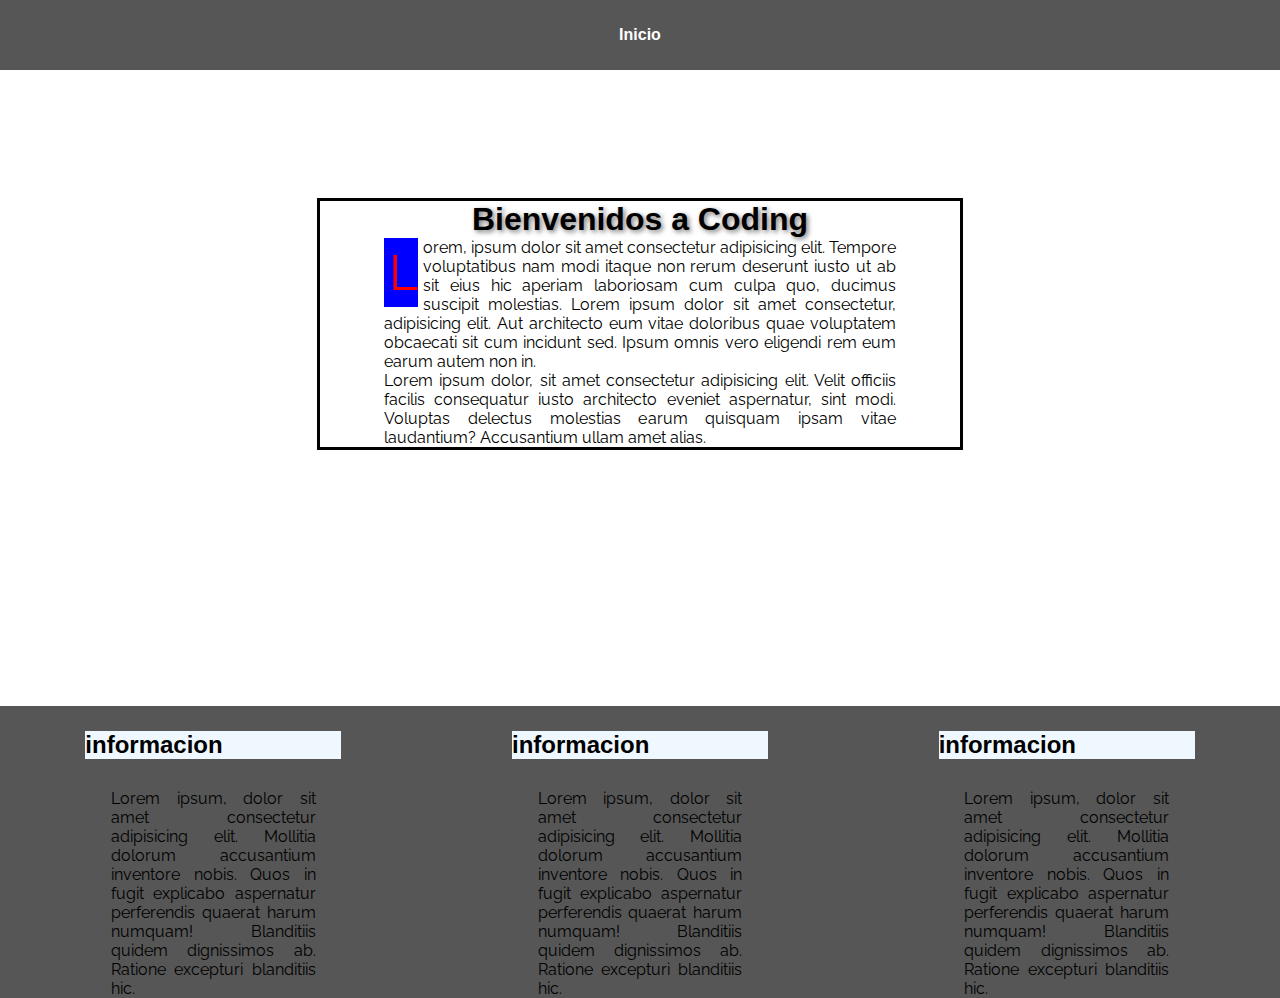
<file: CursoCss/index.html>
<!DOCTYPE html>
<html lang="en">
<head>
    <meta charset="UTF-8">
    <meta http-equiv="X-UA-Compatible" content="IE=edge">
    <meta name="viewport" content="width=device-width, initial-scale=1.0">
    <title>Document</title>
    <link rel="stylesheet" href="Styles_index.css">
    <link rel="preconnect" href="https://fonts.googleapis.com">
</head>
<body>
    <header class="Menu-Superior">
        <nav class="enlaces-Menu">
            <a href="#">Inicio</a>
        </nav>
    </header>
<div class="border">
<h1>Bienvenidos a Coding</h1>
<p class="primer">Lorem, ipsum dolor sit amet consectetur adipisicing elit. Tempore voluptatibus nam modi itaque non rerum deserunt iusto ut ab sit eius hic aperiam laboriosam cum culpa quo, ducimus suscipit molestias. 
Lorem ipsum dolor sit amet consectetur, adipisicing elit. Aut architecto eum vitae doloribus quae voluptatem obcaecati sit cum incidunt sed. Ipsum omnis vero eligendi rem eum earum autem non in.
</p>
<p>Lorem ipsum dolor, sit amet consectetur adipisicing elit. Velit officiis facilis consequatur iusto architecto eveniet aspernatur, sint modi. Voluptas delectus molestias earum quisquam ipsam vitae laudantium? Accusantium ullam amet alias.</p> 
</div>
<footer class="pie-pagina">
    <div class="partfooter">
        <h2 class="titulo-footer">informacion </h2>
        <p class="info-pie">Lorem ipsum, dolor sit amet consectetur adipisicing elit. Mollitia dolorum accusantium inventore nobis. Quos in fugit explicabo aspernatur perferendis quaerat harum numquam! Blanditiis quidem dignissimos ab. Ratione excepturi blanditiis hic.</p>
    </div>
    <div class="partfooter">
        <h2 class="titulo-footer">informacion </h2>
        <p class="info-pie">Lorem ipsum, dolor sit amet consectetur adipisicing elit. Mollitia dolorum accusantium inventore nobis. Quos in fugit explicabo aspernatur perferendis quaerat harum numquam! Blanditiis quidem dignissimos ab. Ratione excepturi blanditiis hic.</p>
    </div>
    <div class="partfooter">
        <h2 class="titulo-footer">informacion </h2>
        <p class="info-pie">Lorem ipsum, dolor sit amet consectetur adipisicing elit. Mollitia dolorum accusantium inventore nobis. Quos in fugit explicabo aspernatur perferendis quaerat harum numquam! Blanditiis quidem dignissimos ab. Ratione excepturi blanditiis hic.</p>
    </div>
</footer>
</body>
</html>
</file>
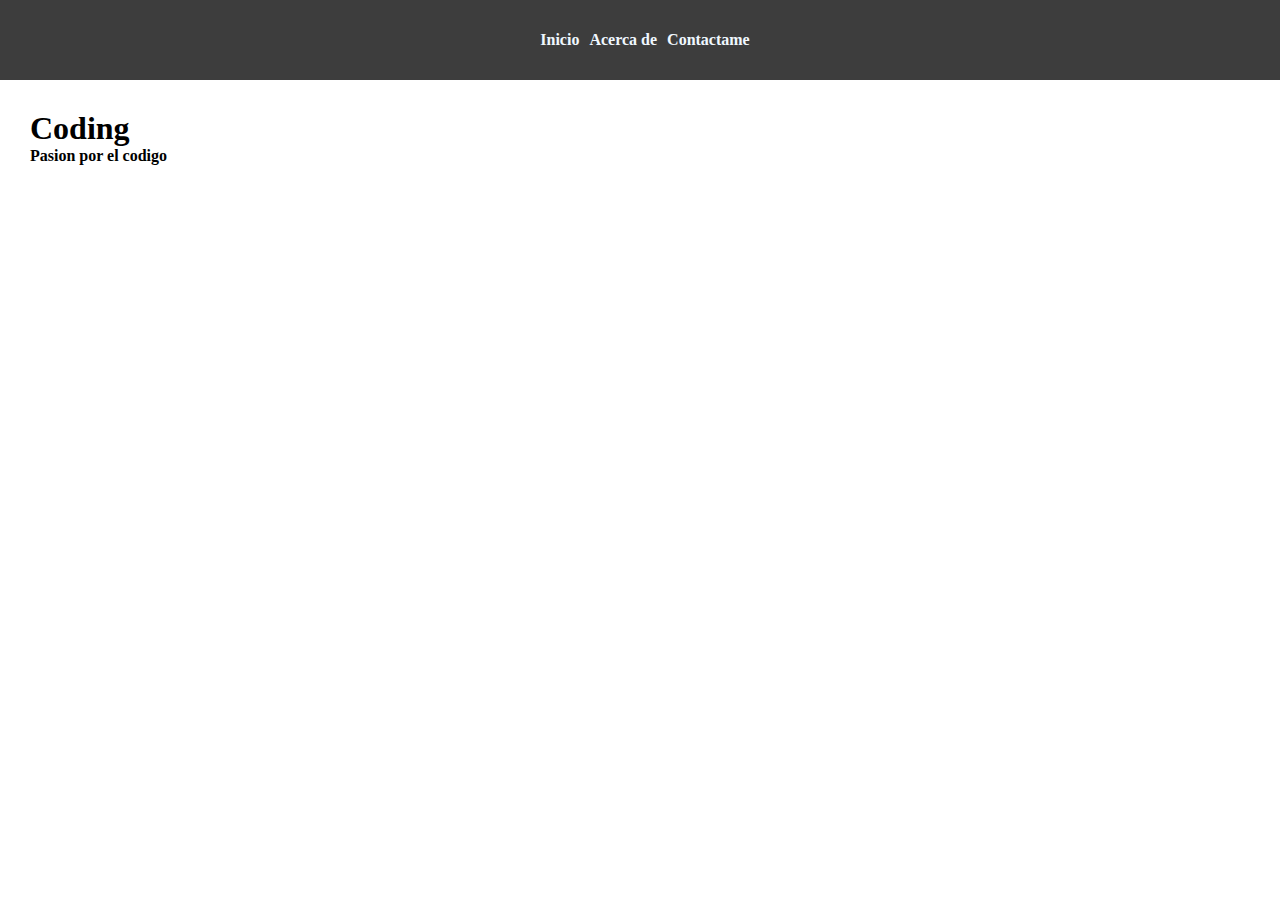
<file: ProyectoPractica/index.html>
<!DOCTYPE html>
<html lang="en">
<head>
    <meta charset="UTF-8">
    <meta http-equiv="X-UA-Compatible" content="IE=edge">
    <meta name="viewport" content="width=device-width, initial-scale=1.0">
    <title>Practica</title>
    <link rel="stylesheet" href="Styles_Index.css">
</head>
<body>
    <header class="Menu-Superior">
        <nav class="Elances-Menu">
            <ul type="none">
                <li ><a href="">Inicio</a></li>
                <li><a href="">Acerca de</a></li>
                <li><a href="">Contactame</a></li>
            </ul>
        </nav>
    </header>
    <section>
        <h1>Coding</h1>
        <h4>Pasion por el codigo</h4>
        <iframe src="https://www.youtube.com/embed/uFTHmGpdIvo" frameborder="0"></iframe>
    </section>
 
</body>
</html>
</file>
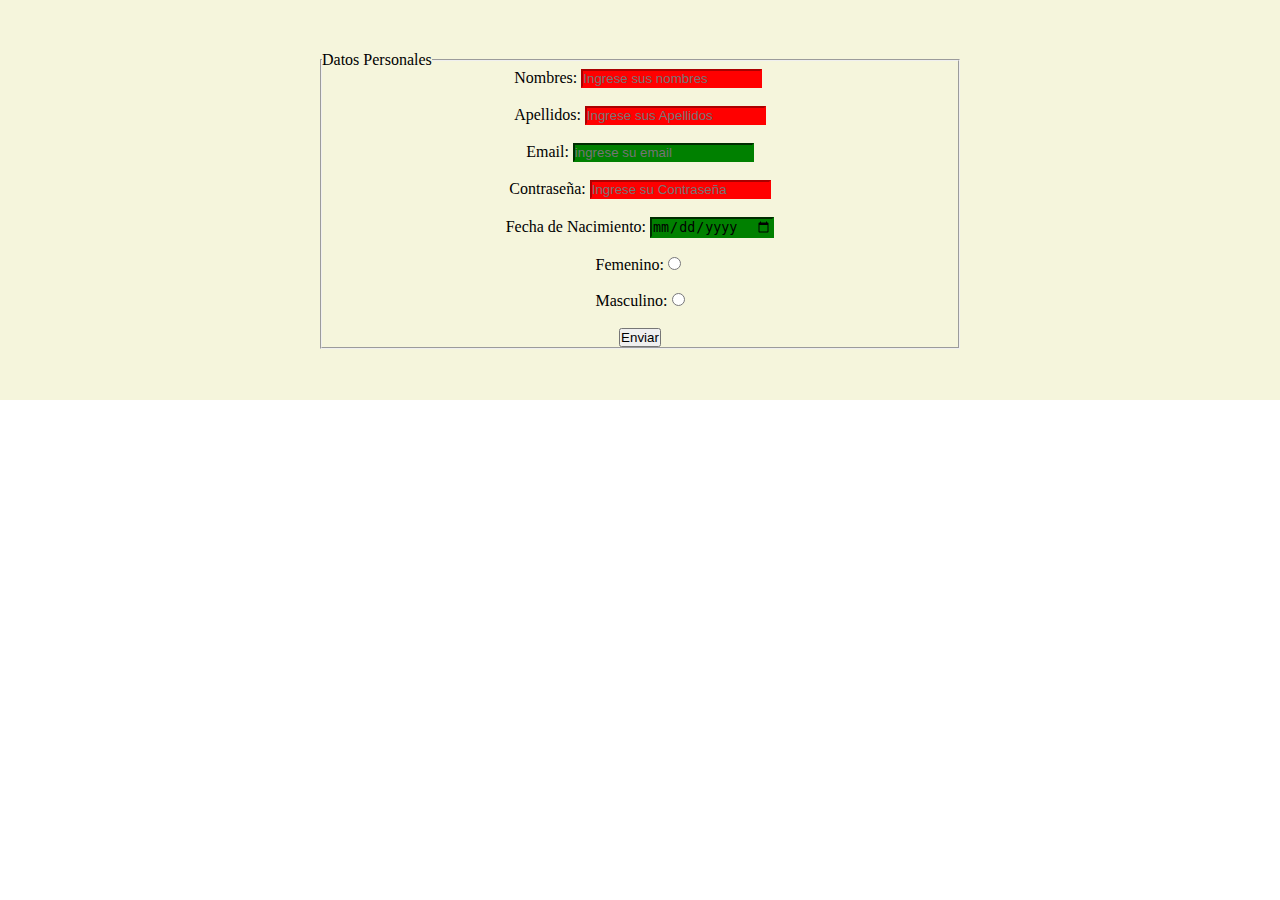
<file: PracticaTres/Form.html>
<!DOCTYPE html>
<html lang="en">
<head>
    <meta charset="UTF-8">
    <meta http-equiv="X-UA-Compatible" content="IE=edge">
    <meta name="viewport" content="width=device-width, initial-scale=1.0">
    <title>Formulario</title>
    <link rel="stylesheet" href="Styles_Form.css">
</head>
<body>
    <section class="contenedor">
    <form action="" class="Form">
    <fieldset>
        <legend>Datos Personales</legend>
        <div class="Contenedor-Datos">
        <div class="Nombres-Apellidos">
         <label for="name">Nombres:</label>
         <input type="text" name="name" placeholder="Ingrese sus nombres" maxlength="10" minlength="5" required><br><br>
         <label for="name">Apellidos:</label>
         <input type="text" name="name" placeholder="Ingrese sus Apellidos" maxlength="10" minlength="5" required><br><br>
        </div>
        <div class="email">
            <label for="email">Email:</label>
            <input type="email" name="email" id="" placeholder="ingrese su email"><br><br></div>
            <div class="contrasena">
                <label for="pass">Contraseña:</label>
                <input type="password" name="pass" id="" placeholder="Ingrese su Contraseña" minlength="5" maxlength="10" required><br><br>
            </div>
            <div class="fechaNacimiento">
                <label for="date">Fecha de Nacimiento:</label>
                <input type="date" name="date" id=""><br><br>
            </div>
            <div class="genero">
                <label for="">Femenino:</label>
               <input type="radio" name="femenino" id="mujer" value="F"><br><br>
               <label for="">Masculino:</label>
               <input type="radio" name="femenino" id="mujer" value="F"><br><br>
            </div>
            <button class="boton">Enviar</button>
        </div>
    </fieldset>
</section>
</form>
</body>
</html>
</file>
<file: CursoCss/Styles_index.css>
@import url('https://fonts.googleapis.com/css2?family=Poppins:wght@300&family=Raleway&family=Roboto+Condensed:wght@300&display=swap');
*{
    margin: 0;
    padding: 0;
}
body{
    font-family:'roboto',sans-serif;
}
.enlaces-Menu{
    background-color: #565656;
    width: 100%; 
    height: 70px;
}
.enlaces-Menu>a{
    width: 5%;
    height: 70px;
    text-decoration: none;
    font-weight: 700;
    color: #fff;
    margin-left: auto;  
    margin-right: auto;
    justify-content: center;
    align-items: center;
    display: flex;
}
.enlaces-Menu >a:hover{
    background-color: aquamarine;
}
h1{
    color: rgb(0, 0, 0);
    text-shadow:2px 2px 5px #787676 ;
    text-align: center;
}
p{
    font-family: 'Raleway', sans-serif;
    text-align: justify;
    width: 80%;
    margin-left: auto;
    margin-right: auto;
}
.Menu-Superior{
    background-color: rgb(255, 255, 255);
}
.Enlaces-Menu{
    box-shadow: 1px 1px 10px 0px rgb(207, 207, 207);
}
.primer::first-letter{
    font-size: 50px;
    color:red;
    background-color: blue;
    float: left;
    padding-top: 5px;
    padding-bottom: 5px;
    margin-right: 5px;
    padding-left: 5px;
}
div{
    width: 50%;
    height: 70%;
    margin-left: auto;
    margin-right: auto;
   justify-content: center;
    align-items: center;
    margin-top: 10%;
}
.border{
    border: solid #000;
    margin-bottom: 20%;
}
.pie-pagina{
    width: 100%;
    background-color: #565656;
    display: flex;
    justify-content: center;
    align-items: center;
    margin: auto;
    flex-wrap: wrap;
}
.partfooter{
  width: 20%;
  margin-top: 25px;

}
.titulo-footer{
    background-color: aliceblue;
    margin-bottom: 30px;
}
</file>
<file: ProyectoPractica/Styles_Index.css>
*{
    margin: 0;
    padding: 0;
}
.Menu-Superior{
    background-color: rgb(61, 61, 61);
}
.Elances-Menu{
    height: 80px;
    width: 100%;
    justify-content:center;
    align-items: center;
    display: flex;
}

li{
    float: left;
    margin-left: 10px;
    height: 70px;
    justify-content: center;
    display: flex;
    align-items: center;
}
li>a{
    color: aliceblue;
    text-decoration: none;
    font-weight: 700;
}
li:hover{
    background-color: aqua;
   
}
section{
    margin: 30px;
}
</file>
<file: PracticaTres/Styles_Form.css>
*{
    padding: 0;
    margin: 0;
    box-sizing: border-box;
}
.Form{
    width: 100%;
    height: 400px;
    display: flex;
    justify-content: center;
    align-items: center;
    background-color: beige;
}
fieldset{
    width: 50%;
}
input:valid,textarea:valid{
    background-color: green;
    border-color: green;
}
input:invalid,textarea:invalid{
    background-color: red;
    border-color: red;
}
.Contenedor-Datos{
    display: flex;
    justify-content: center;
   align-items: center;
   flex-direction: column;
   
}
</file>
